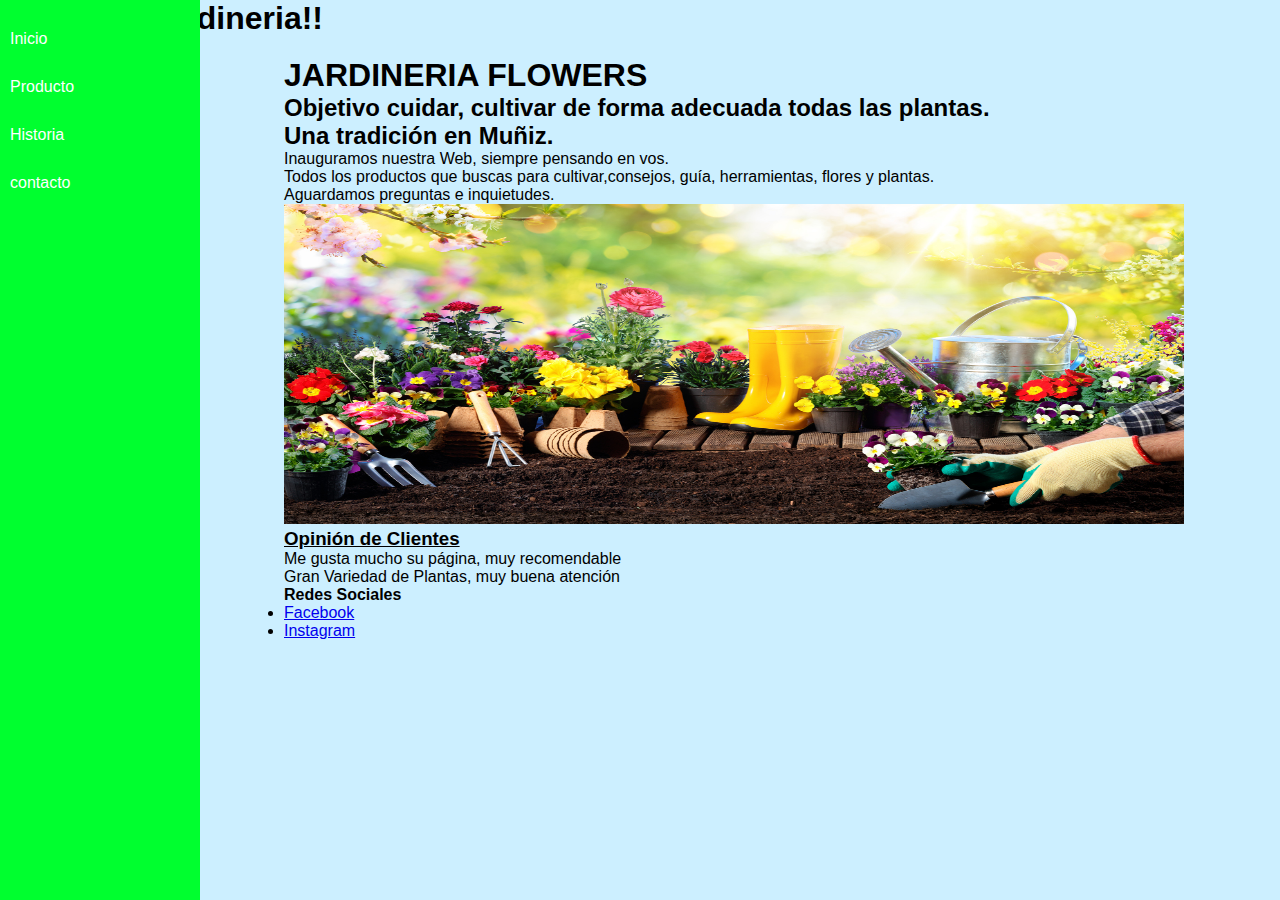
<file: Proyecto usabilidad web 2024/index.html>
<!DOCTYPE html>
<html lang="es">
<head>
    <meta charset="UTF-8">
    <meta name="Tienda de Jardineria" content="plantas, flores, herramientas,consejos como cualtivar, guía initial-scale=1.0">
    <title>Tienda de Jardineria </title>
    <link rel="stylesheet" href="estilo.css">
</head>
<body>
         <h1> Todo Jardineria!!</h1>
    <div class="menu">
        <ul>
            <li><a href="index.html">Inicio</a></li>
            <li><a href="Productos.html">Producto</a></li>
            <li><a href="Historia.html">Historia</a></li>
            <li><a href="contacto.html">contacto</a></li>
        </ul>
    </div>
    <div class="content">
       <h1> <b>JARDINERIA FLOWERS </b></h1> 
       <h2> Objetivo cuidar, cultivar de forma adecuada todas las plantas.</h2>
	   <h2> Una tradición en Muñiz.</h2>
	   <p> Inauguramos nuestra Web, siempre pensando en vos.</p>
	   <p> Todos los productos que buscas para cultivar,consejos, guía, herramientas, flores y plantas.</p>
	   <p> Aguardamos preguntas e inquietudes.</p>
	   <img src="jardineria.jpg" alt="jardineria" width="900" height="320">
	   
	   
    <aside>
	   <h3><u>Opinión de Clientes </u></h3>
	   <p> Me gusta mucho su página, muy recomendable</p>
	   <p> Gran Variedad de Plantas, muy buena atención</P>
	   
	</article>
		
	   </footer>
		<h4>Redes Sociales</h4>
		<ul>
		<li><a href="https://www.facebook.com/viveroismael/">Facebook</a></li>
		<li><a href="https://www.instagram.com/viveromariook">Instagram</a></li>
		
		</ul>
	   
	  

	  </footer>
</body
</html>
</file>
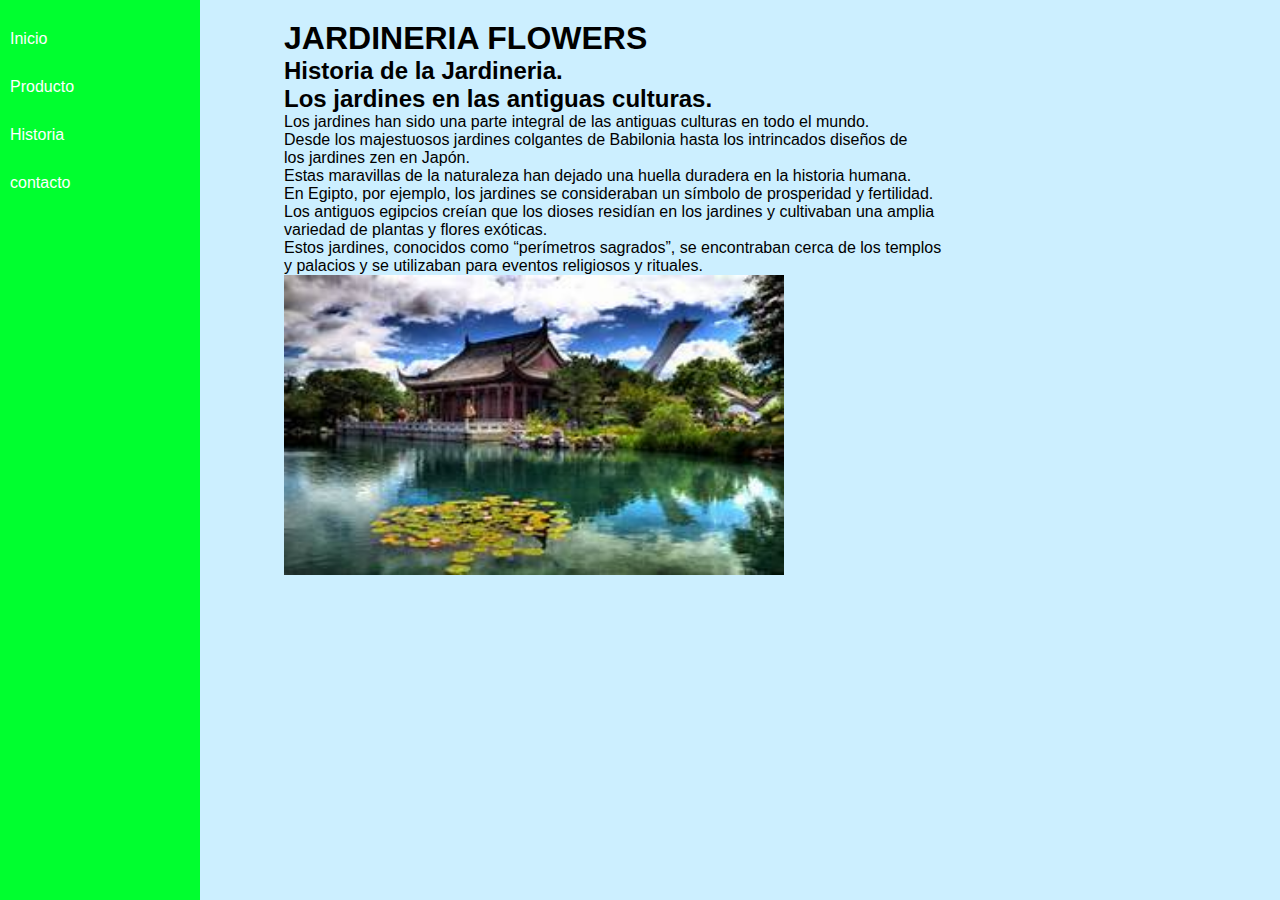
<file: Proyecto usabilidad web 2024/Historia.html>
<!DOCTYPE html>
<html lang="es">
<head>
    <meta charset="UTF-8">
    <meta name="Tienda Jardineria" content="width=device-width, initial-scale=1.0">
    <title>Jardineria Flowers</title>
    <link rel="stylesheet" href="estilo.css">
</head>
<body>
    <div class="menu">
        <ul>
            <li><a href="index.html">Inicio</a></li>
            <li><a href="Producto.html">Producto</a></li>
            <li><a href="Historia.html">Historia</a></li>
            <li><a href="contacto.html">contacto</a></li>
        </ul>
    </div>
    <div class="content">
       <h1> JARDINERIA FLOWERS</h1>
	   <h2>Historia de la Jardineria.</h2>
	   <h2> Los jardines en las antiguas culturas.</h2>
	   <p>Los jardines han sido una parte integral de las antiguas culturas en todo el mundo.</p>
	   <P>Desde los majestuosos jardines colgantes de Babilonia hasta los intrincados diseños de</p>
	   <p>los jardines zen en Japón.</p>
	   <p>Estas maravillas de la naturaleza han dejado una huella duradera en la historia humana.</p>
	   <p>En Egipto, por ejemplo, los jardines se consideraban un símbolo de prosperidad y fertilidad.</p>
	   <p>Los antiguos egipcios creían que los dioses residían en los jardines y cultivaban una amplia</p>
	   <p>variedad de plantas y flores exóticas.</p>
	   <p>Estos jardines, conocidos como “perímetros sagrados”, se encontraban cerca de los templos </p>
	   <p>y palacios y se utilizaban para eventos religiosos y rituales.</p> 
	   <img src="historia2.jpg" alt="historia" width="500" height="300">
    </div>
</body>
</html
</file>
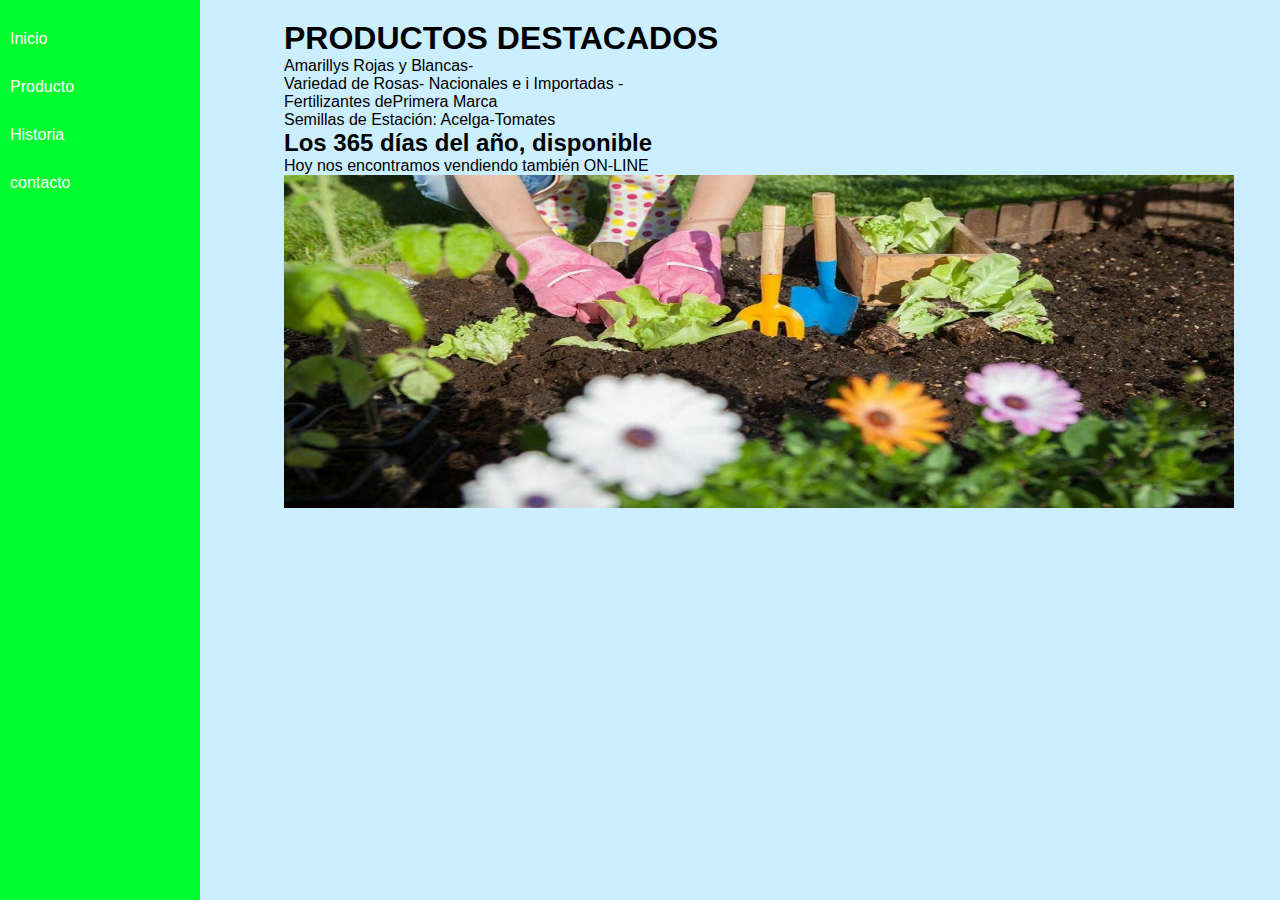
<file: Proyecto usabilidad web 2024/Productos.html>
<!DOCTYPE html>
<html lang="es">
<head>
    <meta charset="UTF-8">
    <meta name="Tienda Jardineria" content="Planta, Abono, Flores, initial-scale=1n.0">
    <title>Jardineria Flowers</title>
    <link rel="stylesheet" href="estilo.css">
</head>
<body>
    <div class="menu">
        <ul>
            <li><a href="index.html">Inicio</a></li>
            <li><a href="Productos.html">Producto</a></li>
            <li><a href="Historia.html">Historia</a></li>
            <li><a href="contacto.html">contacto</a></li>
        </ul>
    </div>
    <div class="content">
       <h1> PRODUCTOS DESTACADOS</h1>
	   <div class="Flores"> Amarillys Rojas y Blancas-</div>
	   <div class="Flores"> Variedad de Rosas- Nacionales e i Importadas - </div>
	   <div class="Flores"> Fertilizantes dePrimera Marca </div>
	   <div class="Flores"> Semillas de Estación: Acelga-Tomates</div>
       <h2>Los 365 días del año, disponible</h2>
	   <p> Hoy nos encontramos vendiendo también ON-LINE</p>
	   <img src="foto 1.jpg" alt="Flores" width="950" height="333">
	
    </div>
</body>
</html>
</file>
<file: Proyecto usabilidad web 2024/estilo.css>
/* Reset de estilos */
* {
    margin: 0;
    padding: 0;
    box-sizing: border-box;
	

	
}

/* Estilos del menú */
.menu {
    position: fixed;
    top: 0;
    left: 0;
    width: 200px;
    height: 100%;
    background-color: #00ff2f;
    padding-top: 20px;
}

.menu ul {
    list-style: none;
}

.menu ul li {
    margin-bottom: 10px;
}

.menu ul li a {
    display: block;
    color: white;
    text-decoration: none;
    padding: 10px;
    transition: background-color 0.3s;
}

.menu ul li a:hover {
    background-color: #730099;
}

/* Estilos del contenido */
.content {
    margin-left: 200px; /* Ancho del menú */
    padding: 20px;
}
.flores {
      border: lpx solid #666000;
	  margin: 1em;
	  padding: 2em;
	  height: 4em;
	  width: 20%;
	  float:left;
	  }
	  
body{
   Margin: auto;
   width:90%;
   font-family: Arial;
   background-color:#CCEFFF;
   background-image:url"jardineria.jpg";
   }





header{
    width: 95%;
	background-color:#C2EFFD;
}
   
    form {

        background-color: #d11b1b;
    
        padding: 20px;
    
        border-radius: 10px;
    
        box-shadow: 0 4px 8px rgba(0, 0, 0, 0.1);
    
        max-width: 400px;
    
        width: 100%; 
    
        margin: 20px auto; 
    
    }
    
    
    label {
    
        display: block;
    
        margin-bottom: 8px;
    
        color: #555;
    
    }
    
    
    
    input, textarea {
    
        width: 90%;
    
        padding: 10px;
    
        margin-bottom: 15px;
    
        border: 1px solid #ccc;
    
        border-radius: 5px;
    
    }
    
    
    
    input[type="number"], input[type="text"], input[type="email"] {
    
        background-color: #f9f9f9;
    
    }
    
    
    
    button {
    
        width: 100%;
    
        padding: 10px;
    
        background-color: #5cb85c;
    
        border: none;
    
        color: white;
    
        border-radius: 5px;
    
        cursor: pointer;
    
        font-size: 16px;
    
    }
    
    
    
    button:hover {
    
        background-color: #4cae4c;
    
    }
</file>
